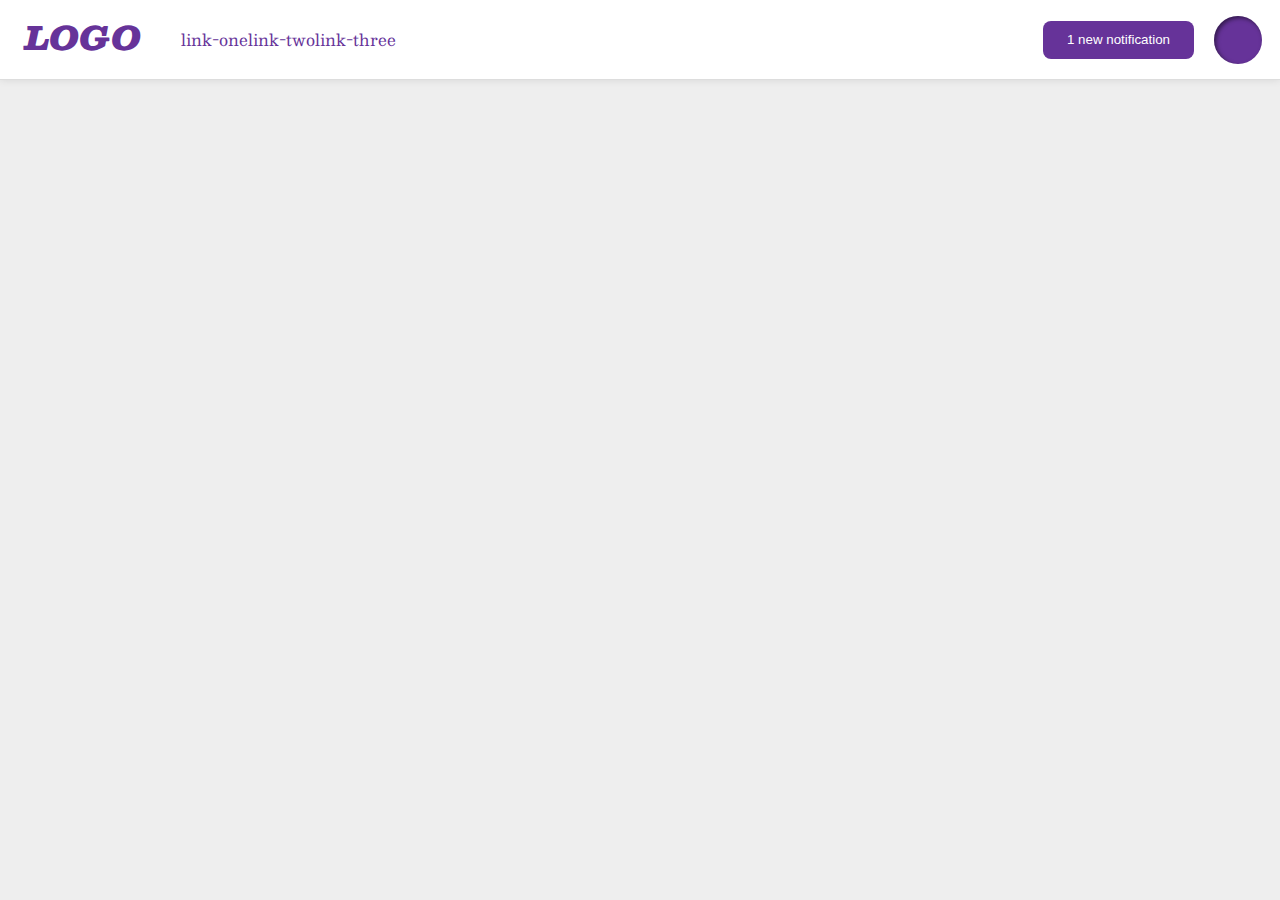
<file: foundations/flex/03-flex-header-2/index.html>
<!doctype html>
<html lang="en">
  <head>
    <meta charset="UTF-8" />
    <meta http-equiv="X-UA-Compatible" content="IE=edge" />
    <meta name="viewport" content="width=device-width, initial-scale=1.0" />
    <title>Flex Header 2</title>
    <link rel="stylesheet" href="style.css" />
  </head>
  <body>
    <div class="header">
      <div class="left-side">
        <div class="logo">LOGO</div>
        <ul class="links">
          <li><a href="https://google.com">link-one</a></li>
          <li><a href="https://google.com">link-two</a></li>
          <li><a href="https://google.com">link-three</a></li>
        </ul>
      </div>
      <div class="right-side">
        <button class="notifications">1 new notification</button>
        <div class="profile-image"></div>
      </div>
    </div>
  </body>
</html>
</file>
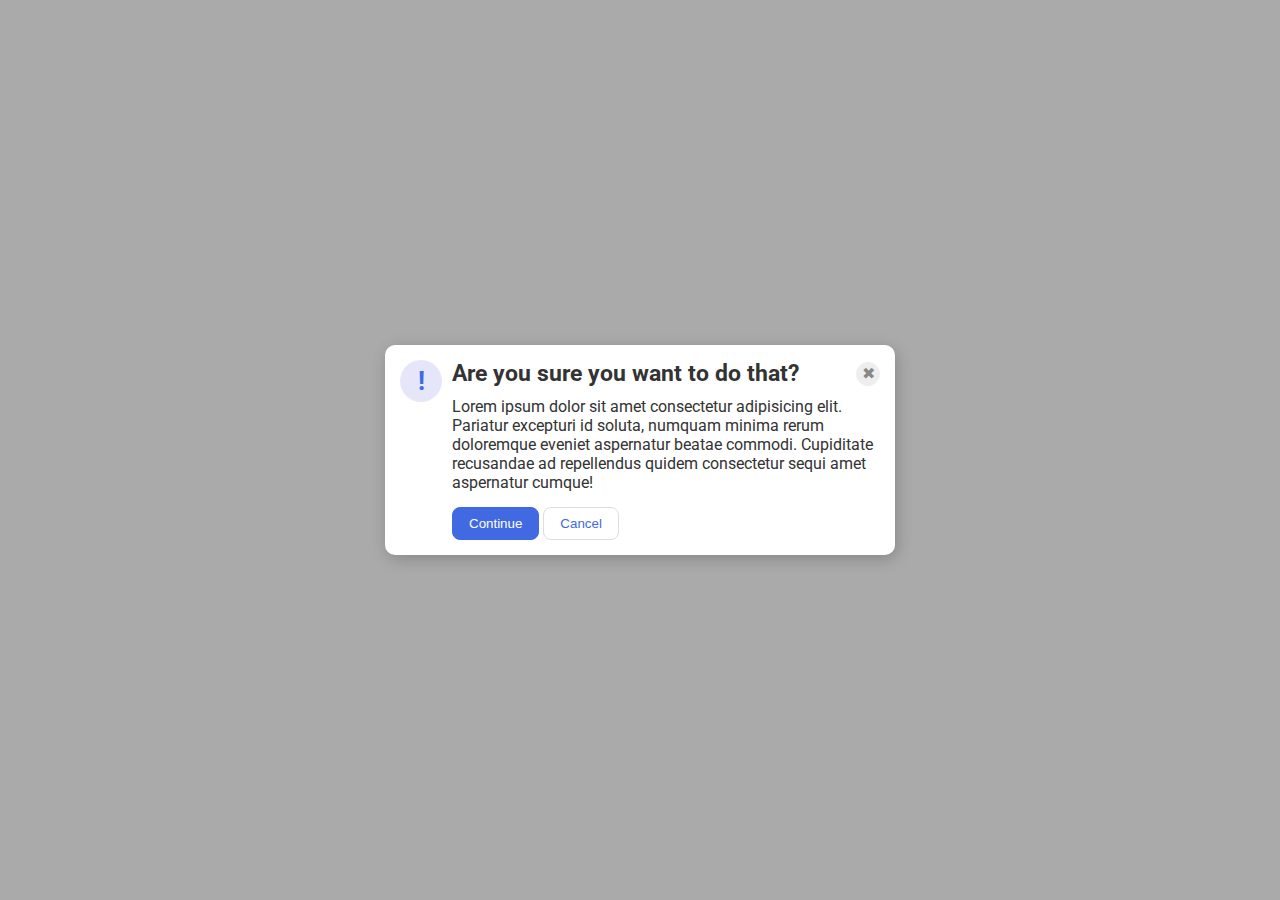
<file: foundations/flex/05-flex-modal/index.html>
<!doctype html>
<html lang="en">
  <head>
    <meta charset="UTF-8" />
    <meta http-equiv="X-UA-Compatible" content="IE=edge" />
    <meta name="viewport" content="width=device-width, initial-scale=1.0" />
    <link rel="stylesheet" href="style.css" />
    <title>Modal</title>
  </head>
  <body>
    <div class="modal">
      <div class="icon">!</div>
      <div class="right">
        <div class="topright">
          <div class="header">Are you sure you want to do that?</div>
          <button class="close-button">✖</button>
        </div>
        <div class="text">
          Lorem ipsum dolor sit amet consectetur adipisicing elit. Pariatur
          excepturi id soluta, numquam minima rerum doloremque eveniet
          aspernatur beatae commodi. Cupiditate recusandae ad repellendus quidem
          consectetur sequi amet aspernatur cumque!
        </div>
        <button class="continue">Continue</button>
        <button class="cancel">Cancel</button>
      </div>
    </div>
  </body>
</html>
</file>
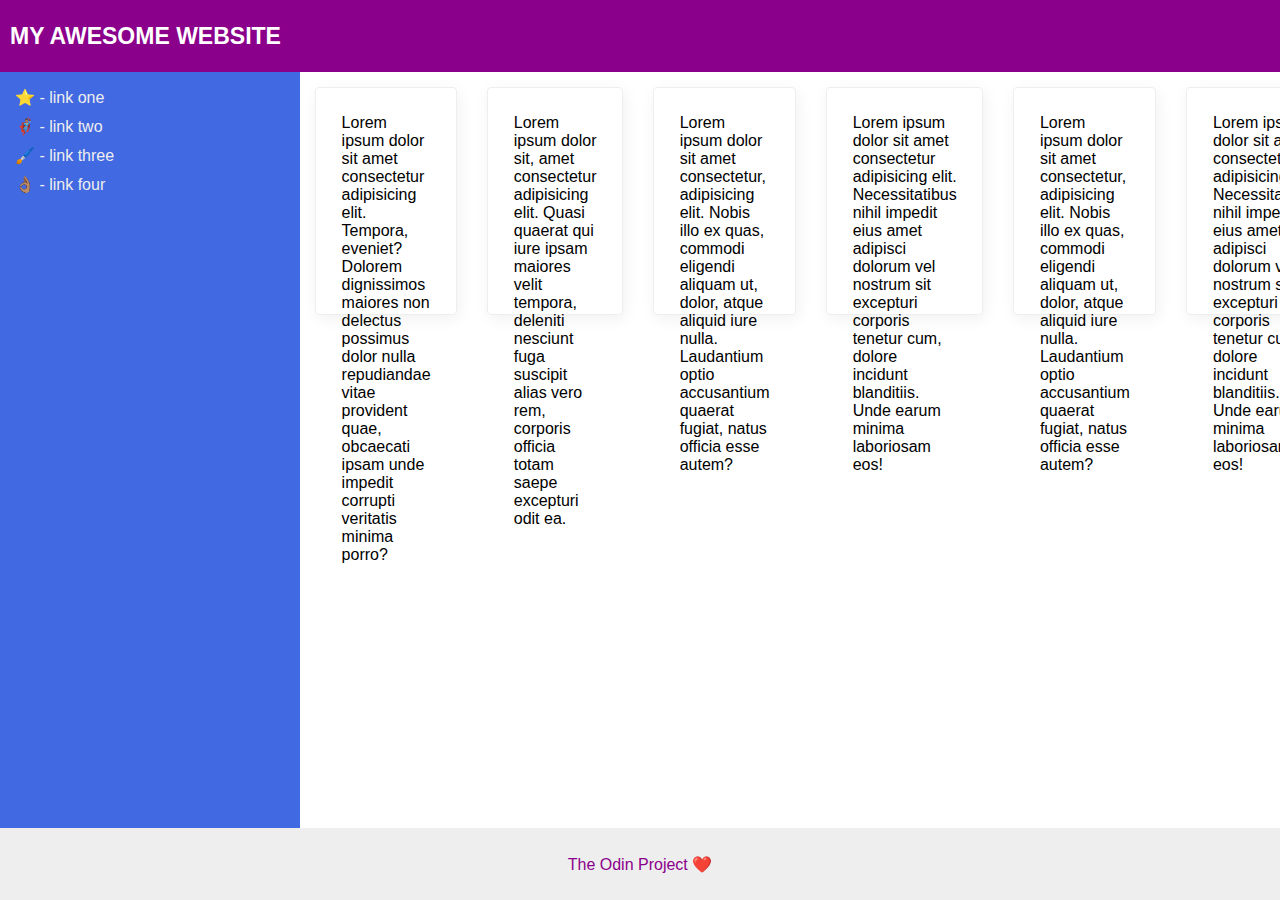
<file: foundations/flex/07-flex-layout-2/index.html>
<!doctype html>
<html lang="en">
  <head>
    <meta charset="UTF-8" />
    <meta http-equiv="X-UA-Compatible" content="IE=edge" />
    <meta name="viewport" content="width=device-width, initial-scale=1.0" />
    <title>The Holy Grail</title>
    <link rel="stylesheet" href="style.css" />
  </head>
  <body>
    <!-- TOP -->
    <div class="header">MY AWESOME WEBSITE</div>

    <!-- MIDDLE -->

    <div class="content">
      <div class="sidebar">
        <ul>
          <li><a href="#">⭐ - link one</a></li>
          <li><a href="#">🦸🏽‍♂️ - link two</a></li>
          <li><a href="#">🖌️ - link three</a></li>
          <li><a href="#">👌🏽 - link four</a></li>
        </ul>
      </div>

      <div class="card">
        Lorem ipsum dolor sit amet consectetur adipisicing elit. Tempora,
        eveniet? Dolorem dignissimos maiores non delectus possimus dolor nulla
        repudiandae vitae provident quae, obcaecati ipsam unde impedit corrupti
        veritatis minima porro?
      </div>
      <div class="card">
        Lorem ipsum dolor sit, amet consectetur adipisicing elit. Quasi quaerat
        qui iure ipsam maiores velit tempora, deleniti nesciunt fuga suscipit
        alias vero rem, corporis officia totam saepe excepturi odit ea.
      </div>
      <div class="card">
        Lorem ipsum dolor sit amet consectetur, adipisicing elit. Nobis illo ex
        quas, commodi eligendi aliquam ut, dolor, atque aliquid iure nulla.
        Laudantium optio accusantium quaerat fugiat, natus officia esse autem?
      </div>
      <div class="card">
        Lorem ipsum dolor sit amet consectetur adipisicing elit. Necessitatibus
        nihil impedit eius amet adipisci dolorum vel nostrum sit excepturi
        corporis tenetur cum, dolore incidunt blanditiis. Unde earum minima
        laboriosam eos!
      </div>
      <div class="card">
        Lorem ipsum dolor sit amet consectetur, adipisicing elit. Nobis illo ex
        quas, commodi eligendi aliquam ut, dolor, atque aliquid iure nulla.
        Laudantium optio accusantium quaerat fugiat, natus officia esse autem?
      </div>
      <div class="card">
        Lorem ipsum dolor sit amet consectetur adipisicing elit. Necessitatibus
        nihil impedit eius amet adipisci dolorum vel nostrum sit excepturi
        corporis tenetur cum, dolore incidunt blanditiis. Unde earum minima
        laboriosam eos!
      </div>
    </div>

    <!-- BOTTOM -->
    <div class="footer">The Odin Project ❤️</div>
  </body>
</html>
</file>
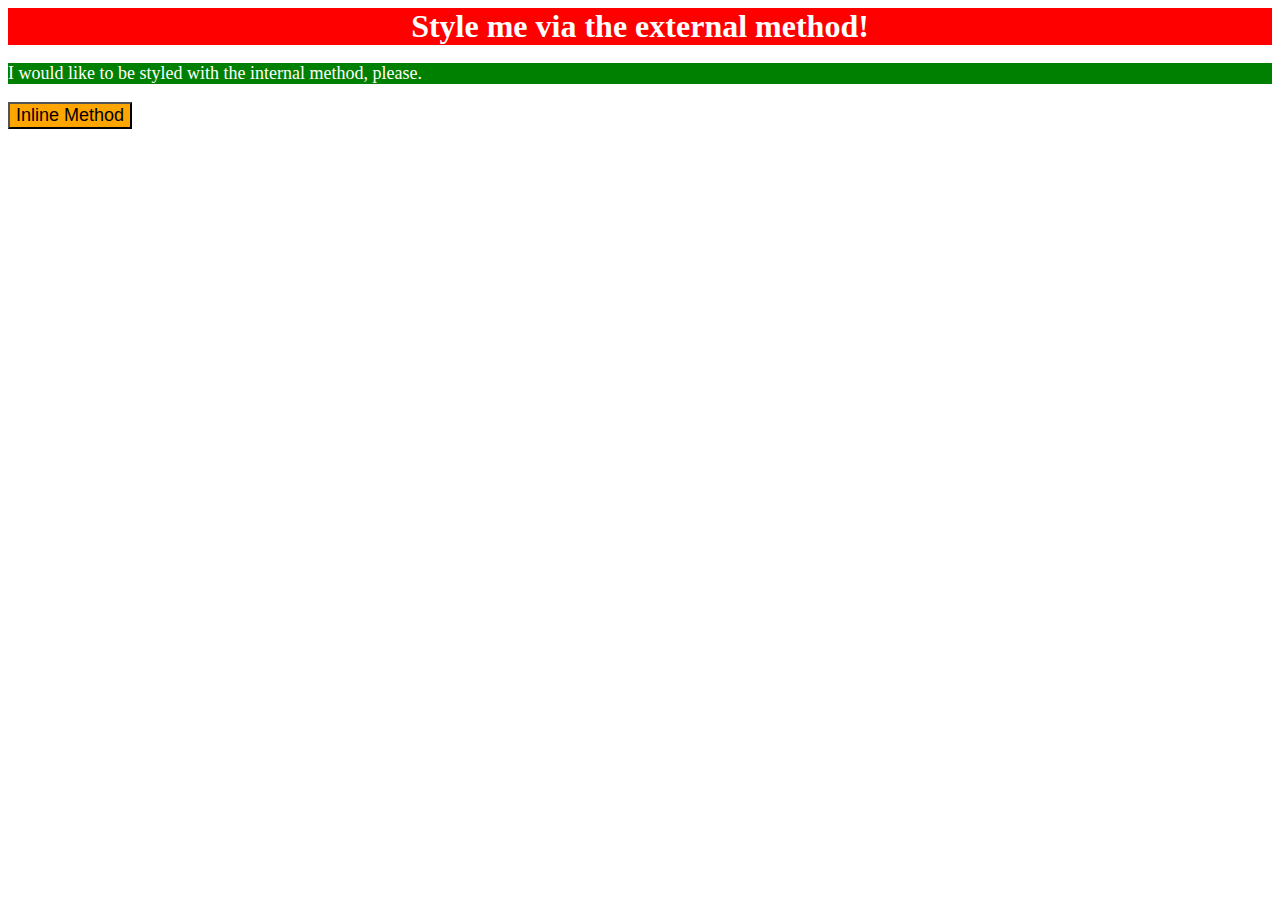
<file: foundations/intro-to-css/01-css-methods/index.html>
<!DOCTYPE html>
<html lang="en">
  <head>
    <meta charset="UTF-8" />
    <meta http-equiv="X-UA-Compatible" content="IE=edge" />
    <meta name="viewport" content="width=device-width, initial-scale=1.0" />
    <title>Methods for Adding CSS</title>
    <link rel="stylesheet" href="styles.css" />
    <style>
      p {
        background-color: green;
        color: white;
        font-size: 18px;
      }
    </style>
  </head>
  <body>
    <div>Style me via the external method!</div>
    <p>I would like to be styled with the internal method, please.</p>
    <button style="background-color: orange; font-size: 18px">
      Inline Method
    </button>
  </body>
</html>
</file>
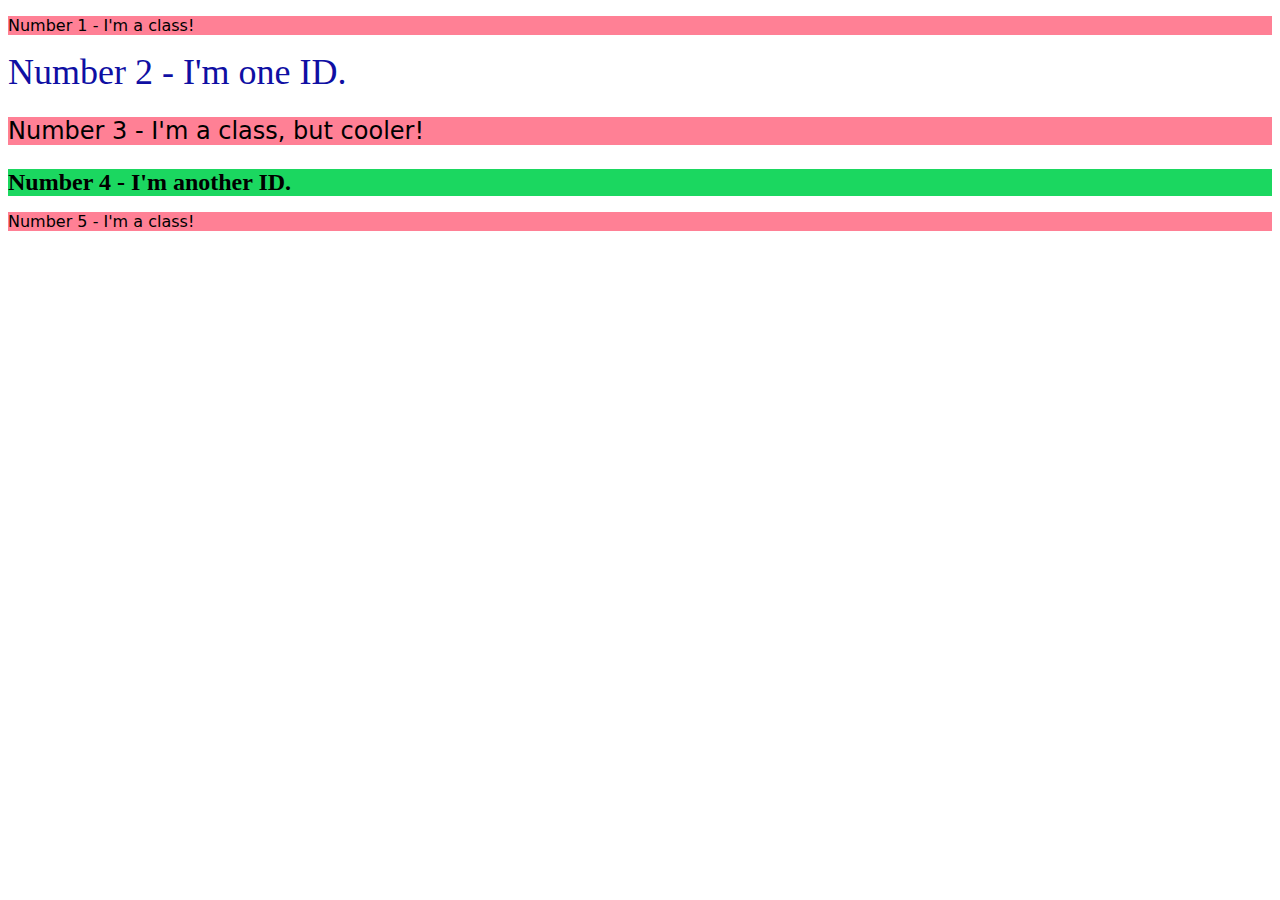
<file: foundations/intro-to-css/02-class-id-selectors/index.html>
<!DOCTYPE html>
<html lang="en">
  <head>
    <meta charset="UTF-8" />
    <meta http-equiv="X-UA-Compatible" content="IE=edge" />
    <meta name="viewport" content="width=device-width, initial-scale=1.0" />
    <title>Class and ID Selectors</title>
    <link rel="stylesheet" href="style.css" />
  </head>
  <body>
    <p class="odd">Number 1 - I'm a class!</p>
    <div id="num2">Number 2 - I'm one ID.</div>
    <p class="odd three">Number 3 - I'm a class, but cooler!</p>
    <div id="num4">Number 4 - I'm another ID.</div>
    <p class="odd">Number 5 - I'm a class!</p>
  </body>
</html>
</file>
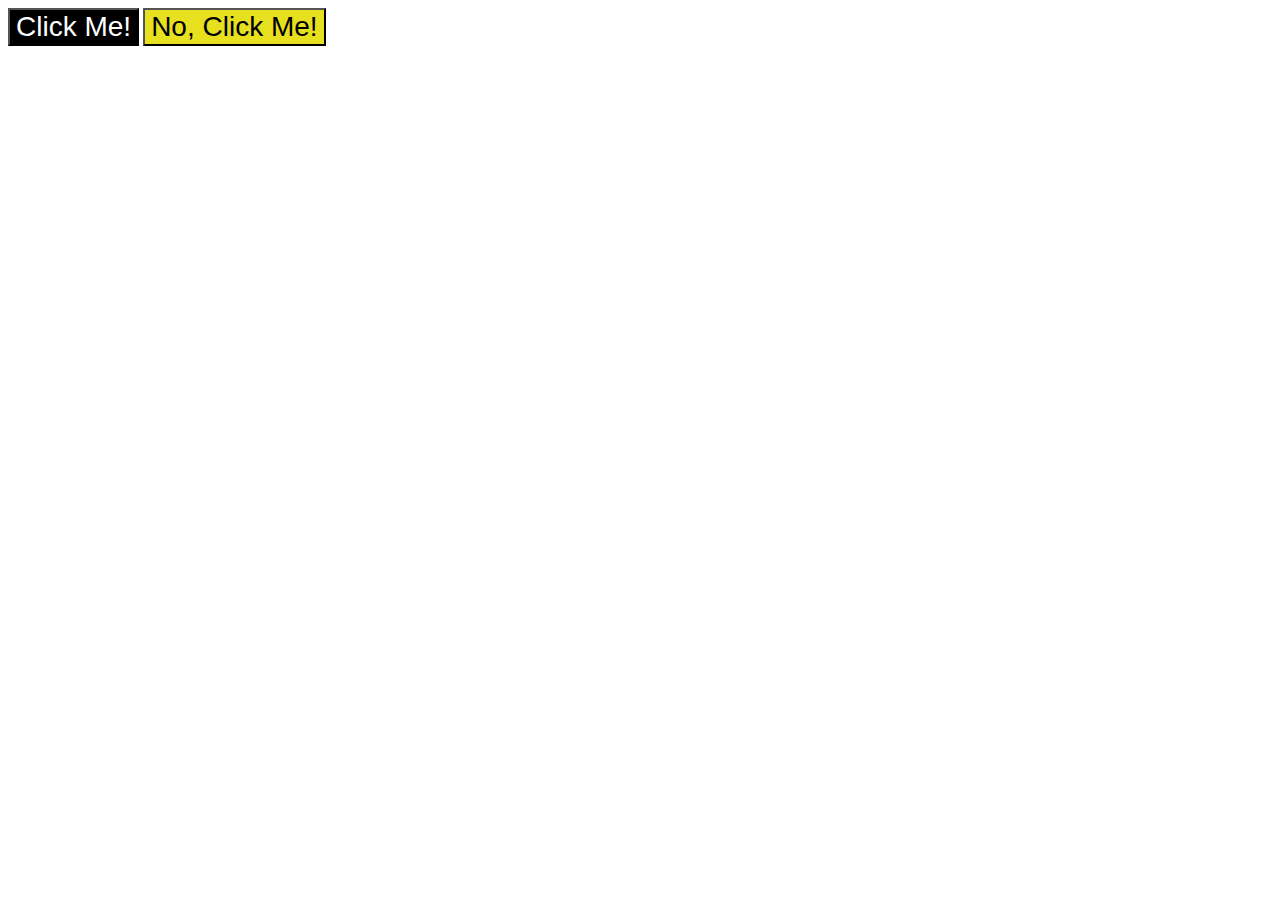
<file: foundations/intro-to-css/03-grouping-selectors/index.html>
<!DOCTYPE html>
<html lang="en">
  <head>
    <meta charset="UTF-8" />
    <meta http-equiv="X-UA-Compatible" content="IE=edge" />
    <meta name="viewport" content="width=device-width, initial-scale=1.0" />
    <title>Grouping Selectors</title>
    <link rel="stylesheet" href="style.css" />
  </head>
  <body>
    <button class="b1">Click Me!</button>
    <button class="b2">No, Click Me!</button>
  </body>
</html>
</file>
<file: foundations/flex/03-flex-header-2/style.css>
/* this is some magical font-importing.  
you'll learn about it later. */
@import url("https://fonts.googleapis.com/css2?family=Besley:ital,wght@0,400;1,900&display=swap");

body {
  margin: 0;
  background: #eee;
  font-family: Besley, serif;
}

.header {
  background: white;
  border-bottom: 1px solid #ddd;
  box-shadow: 0 0 8px rgba(0, 0, 0, 0.1);
  display: flex;
  justify-content: space-between; /* this DOES work, I just had a stray </div> out there*/
  align-items: center;
  padding: 10px; /*auto is not an acceptable value for padding, apparently*/
}

.left-side {
  display: flex;
}

.right-side {
  display: flex;
}

.profile-image {
  background: rebeccapurple;
  box-shadow: inset 2px 2px 4px rgba(0, 0, 0, 0.5);
  border-radius: 50%;
  width: 48px;
  height: 48px;
  margin-inline-end: 8px;
}

.logo {
  color: rebeccapurple;
  font-size: 32px;
  font-weight: 900;
  font-style: italic;
  margin-inline-start: 15px;
}

button {
  border: none;
  border-radius: 8px;
  background: rebeccapurple;
  color: white;
  padding: 8px 24px;
  margin: 5px 20px;
}

a {
  /* this removes the line under our links */
  text-decoration: none;
  color: rebeccapurple;
  margin: auto, 20px; /*Doesn't seem to do what I want it to...*/
  justify-content: space-between; /*Doesn't seem to do what I want it to...*/
}

ul {
  display: flex;
  list-style-type: none;
}
</file>
<file: foundations/flex/05-flex-modal/style.css>
@import url("https://fonts.googleapis.com/css2?family=Roboto:wght@400;700&display=swap");

html,
body {
  height: 100%;
}

body {
  font-family: Roboto, sans-serif;
  margin: 0;
  background: #aaa;
  color: #333;
  /* I'll give you this one for free lol */
  display: flex;
  align-items: center;
  justify-content: center;
}

.modal {
  background: white;
  width: 480px;
  border-radius: 10px;
  box-shadow: 2px 4px 16px rgba(0, 0, 0, 0.2);
  display: flex;
  padding: 15px;
}

.icon {
  color: royalblue;
  font-size: 26px;
  font-weight: 700;
  background: lavender;
  width: 42px;
  height: 42px;
  border-radius: 50%;
  display: flex;
  align-items: center;
  justify-content: center;
  flex-shrink: 0;
  margin-right: 10px;
}

.topright {
  display: flex;
  justify-content: space-between;
  align-items: center;
}

.header {
  font-weight: bold;
  font-size: 23px;
}

.text {
  margin: 10px auto 15px; /* easier to manage both sides from here */
}

.close-button {
  background: #eee;
  border-radius: 50%;
  color: #888;
  font-weight: 400;
  font-size: 16px;
  height: 24px;
  width: 24px;
  display: flex;
  align-items: center;
  justify-content: center;
  border: 1px solid #eee;
  padding: 0;
}

button {
  cursor: pointer;
  padding: 8px 16px;
  border-radius: 8px;
}

button.continue {
  background: royalblue;
  border: 1px solid royalblue;
  color: white;
}

button.cancel {
  background: white;
  border: 1px solid #ddd;
  color: royalblue;
}
</file>
<file: foundations/flex/07-flex-layout-2/style.css>
body {
  font-family:
    -apple-system, BlinkMacSystemFont, "Segoe UI", Roboto, Oxygen, Ubuntu,
    Cantarell, "Open Sans", "Helvetica Neue", sans-serif;
  margin: 0;
  min-height: 100vh; /*this makes the body exactly the same height as the viewport*/
  display: flex;
  flex-direction: column;
}

.header {
  height: 72px;
  background: darkmagenta;
  color: white;
  display: flex; /* centering text vertically is difficult without doing this*/
  align-items: center;
  padding-inline-start: 10px;
  font-size: 23px;
  font-weight: 900;
}

.content {
  flex-grow: 1;
  display: flex;
  /*enable wrapping:*/
}

.sidebar {
  width: 300px;
  background: royalblue;
  box-sizing: border-box;
  flex-shrink: 0;
}

ul {
  list-style-type: none;
  padding-inline-start: 15px;
}

li {
  margin: 10px auto; /*This vertical margin cannot be added to a bc a is an inline element.*/
}

a {
  text-decoration: none;
  color: #eee;
}

/*CARDS*/

.card-section {
  display: flex;
  justify-content: flex-start;
  align-items: flex-start; /*This appears not to be working*/
  /* is there a way to make it divide them into two rows of equal halves consistently?*/
  flex-wrap: wrap;
  padding: 48px;
}

.card {
  border: 1px solid #eee;
  box-shadow: 2px 4px 16px rgba(0, 0, 0, 0.06);
  border-radius: 4px;
  flex-wrap: nowrap; /* I THINK we have to do this, since text is not changing within the different-sized bozes, but it might just be an explicit width declaratiion thing*/
  width: 300px; /*interesting...*/
  height: 175px;
  margin: 15px;
  padding: 2%;
}

.footer {
  height: 72px;
  background: #eee;
  color: darkmagenta;
  display: flex;
  align-items: center;
  justify-content: center;
}
</file>
<file: foundations/intro-to-css/01-css-methods/styles.css>
div {
  background-color: red;
  color: white;
  font-size: 32px;
  text-align: center;
  font-weight: bold;
}
</file>
<file: foundations/intro-to-css/02-class-id-selectors/style.css>
.odd {
  background-color: rgb(255, 128, 149);
  font-family: Verdana, DejaVu Sans, sans-serif;
}

#num2 {
  font-size: 36px;
  color: rgb(15, 15, 163);
}

.three {
  font-size: 24px;
}

#num4 {
  font-size: 24px;
  background-color: rgb(27, 215, 96);
  font-weight: bold;
}
</file>
<file: foundations/intro-to-css/03-grouping-selectors/style.css>
/* Add CSS Styling */
.b1,
.b2 {
  font-size: 28px;
  font-family: Helvetica, "Times New Roman", sans-serif;
}

.b1 {
  background-color: black;
  color: white;
}

.b2 {
  background-color: rgb(231, 224, 30);
}
</file>
